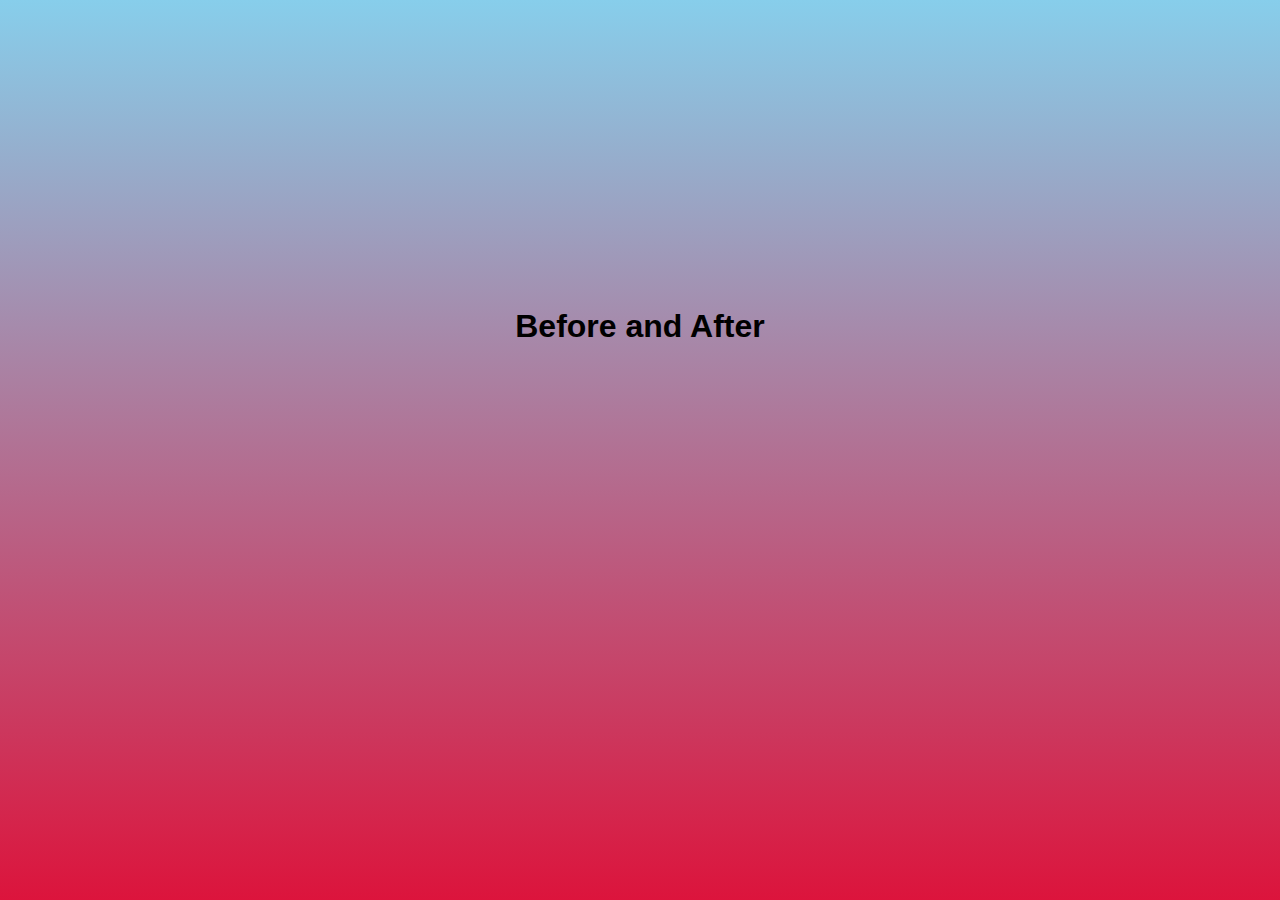
<file: befor and after/index.html>
<!DOCTYPE html>
<html lang="en">
<head>
    <meta charset="UTF-8">
    <meta http-equiv="X-UA-Compatible" content="IE=edge">
    <meta name="viewport" content="width=device-width, initial-scale=1.0">
    <title>Before and after</title>
    <link rel="stylesheet" href="style.css">
</head>
<body>
    <h1>Before and After</h1>
</body>
</html>
</file>
<file: befor and after/style.css>
html{
     height: 100%;
 }
 
 body{
    background: linear-gradient(to bottom, skyblue, crimson)
    ; text-align: center;
}
h1{
    font-family: arial;
    font-size: 2em;
    position: relative;
    display: inline-block;
    margin: 300px auto;
    cursor: pointer;
    transition: color 0.5s;
   
}
h1:hover{
    color: white;
    transition-delay: 0.1s;

}
h1::before{
    position: absolute;
    content: "";
    color: white;
    background: white;
    opacity: 0.5;
    top: 80%;
    left: -25%;
    width: 25%;
    height: 200%;
    transition: 0.3s; 
    z-index: -1;
    opacity: 0;

}
h1:hover::before{
background: red;
transform: rotate(90deg) translate(-50px, -50px) scale(2);
opacity: 1;
}
h1::after{
    content: "";
    color: white;
    background: black;
    position: absolute;
    width: 2%;
    height: 15%;
    top: 68%;
    border-radius: 100%;
    transition:  0.1s;
    opacity: 0;

}
h1:hover::after{
background: red;
transition-delay: 0.1s;
opacity: 1;



}
</file>
